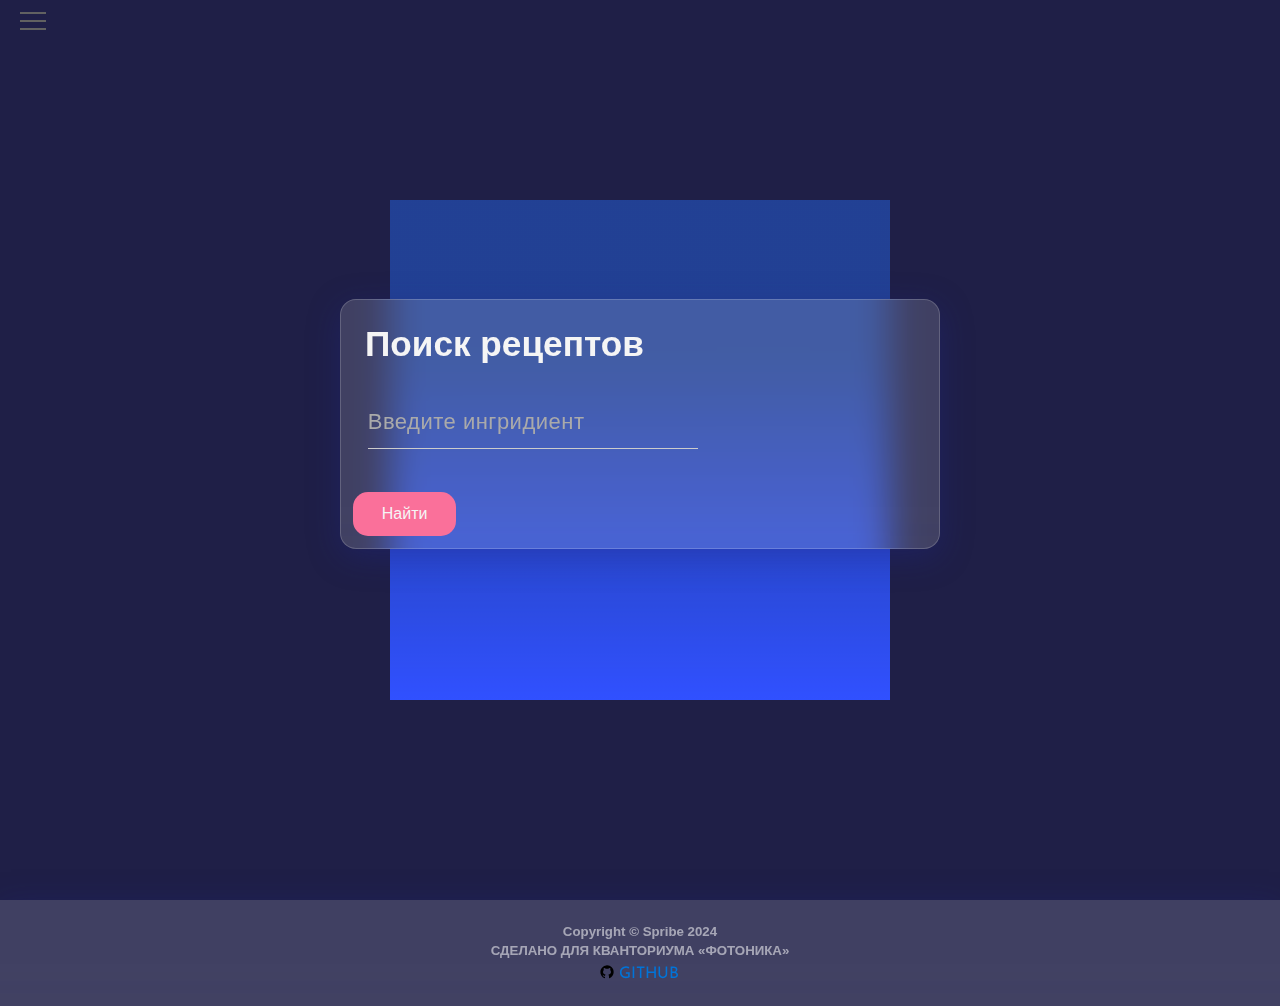
<file: index.html>
<!DOCTYPE html>
<html lang="en">
<head>
    <meta charset="UTF-8">
    <meta name="viewport" content="width=device-width, initial-scale=1.0">
    <title>Поиск рецептов по ингридиентам</title>
    <link rel="stylesheet" type="text/css" href="templates/css/style.css"/>
    <link rel="preconnect" href="https://fonts.googleapis.com">
    <link rel="preconnect" href="https://fonts.gstatic.com" crossorigin>
    <link href="https://fonts.googleapis.com/css2?family=Josefin+Sans:wght@300&display=swap" rel="stylesheet">
    <link href="https://fonts.googleapis.com/css2?family=Merriweather&display=swap" rel="stylesheet">
    <link href="https://fonts.googleapis.com/css2?family=JetBrains+Mono&display=swap" rel="stylesheet">
</head>
<body>
    <div class="container">
        <div class="hamburger-menu">
            <input id="menu__toggle" type="checkbox" />
            <label class="menu__btn" for="menu__toggle">
                <span></span>
            </label>
            <ul class="menu__box">
                <div class="menu__background">
                    <div class="menu__settings">
                        <p class="settings__text">Settings</p>
                        <img class="settings__logo" src="src/icons/settings.svg">
                    </div>
                    <div class="menu__input">
                        <div class="input__recipes-menu">
                            <p class="input__recipes">Number of recipes</p>
                            <select class="recipes__input">
                                <option value="5" class="recipes__option">5</option>
                                <option value="10" class="recipes__option">10</option>
                                <option value="15" class="recipes__option">15</option>
                                <option value="20" class="recipes__option">20</option>
                                <option value="25" class="recipes__option">25</option>
                            </select>
                            <button class="recipes__btn">
                                <img class="recipes__logo" src="src/icons/app.svg">
                            </button>
                        </div>
                        <div class="input__api-menu">
                            <p class="input__api">Spoonacular API key</p>
                            <form>
                                <input class="api__input" id="apikey">
                                <button onclick="setApiKey()" class="api__btn">
                                    <img class="api__logo" src="src/icons/edit.svg">
                                </button>
                            </form>
                        </div>
                        <div class="menu__links">
                            <a class="links__book-text" href="https://spoonacular.com/food-api/docs">
                                <img class="links__book-logo" src="src/icons/book.svg">
                                Spoonacular docs
                            </a>
                            <div class="links__separation"></div>
                            <a class="links__opensourse-text" href="https://github.com/Pr0n1xGH/search-for-recipes">
                                <img class="links__opensourse-logo" src="src/icons/disk.svg">
                                Open Sourse
                            </a>
                            <div class="links__separation"></div>
                            <a class="links__gstar-text" href="https://github.com/Pr0n1xGH/search-for-recipes/stargazers">
                                <img class="links__gstar-logo" src="src/icons/cursor.svg">
                                Give me a star
                            </a>
                            <div class="links__separation"></div>
                        </div>
                    </div>
                </div>
            </ul>
        </div>
        <div class="card">
            <h1 class="title">Поиск рецептов</h1>
            <div class="col-3 input-effect">
                <input id="ingredients" class="effect-16 ingredients" type="text" placeholder="">
                <label>Введите ингридиент</label>
                <span class="focus-border"></span>
            </div>
            <button class="btn" onclick="getReceptions()">Найти</button>
        </div>
        <div id="recepts" class="recepts"></div>
        <div class="blob"></div>
    </div>
    <footer>
        <div class="footer-div">
            <h5 class="copyright">Copyright © Spribe 2024</h5>
            <h5 class="fotonika">СДЕЛАНО ДЛЯ КВАНТОРИУМА «ФОТОНИКА»</h5>
            <a class="github" href="https://github.com/Pr0n1xGH/search-for-recipes/">
                <svg class="github-logo" xmlns="http://www.w3.org/2000/svg" x="0px" y="0px" width="100" height="100" viewBox="0 0 24 24"><path d="M10.9,2.1c-4.6,0.5-8.3,4.2-8.8,8.7c-0.5,4.7,2.2,8.9,6.3,10.5C8.7,21.4,9,21.2,9,20.8v-1.6c0,0-0.4,0.1-0.9,0.1 c-1.4,0-2-1.2-2.1-1.9c-0.1-0.4-0.3-0.7-0.6-1C5.1,16.3,5,16.3,5,16.2C5,16,5.3,16,5.4,16c0.6,0,1.1,0.7,1.3,1c0.5,0.8,1.1,1,1.4,1 c0.4,0,0.7-0.1,0.9-0.2c0.1-0.7,0.4-1.4,1-1.8c-2.3-0.5-4-1.8-4-4c0-1.1,0.5-2.2,1.2-3C7.1,8.8,7,8.3,7,7.6C7,7.2,7,6.6,7.3,6 c0,0,1.4,0,2.8,1.3C10.6,7.1,11.3,7,12,7s1.4,0.1,2,0.3C15.3,6,16.8,6,16.8,6C17,6.6,17,7.2,17,7.6c0,0.8-0.1,1.2-0.2,1.4 c0.7,0.8,1.2,1.8,1.2,3c0,2.2-1.7,3.5-4,4c0.6,0.5,1,1.4,1,2.3v2.6c0,0.3,0.3,0.6,0.7,0.5c3.7-1.5,6.3-5.1,6.3-9.3 C22,6.1,16.9,1.4,10.9,2.1z"></path></svg>
                GITHUB
            </a>
        </div>
    </footer>
    <script src="templates/js/global.js" defer></script>
</body>
</html>
</file>
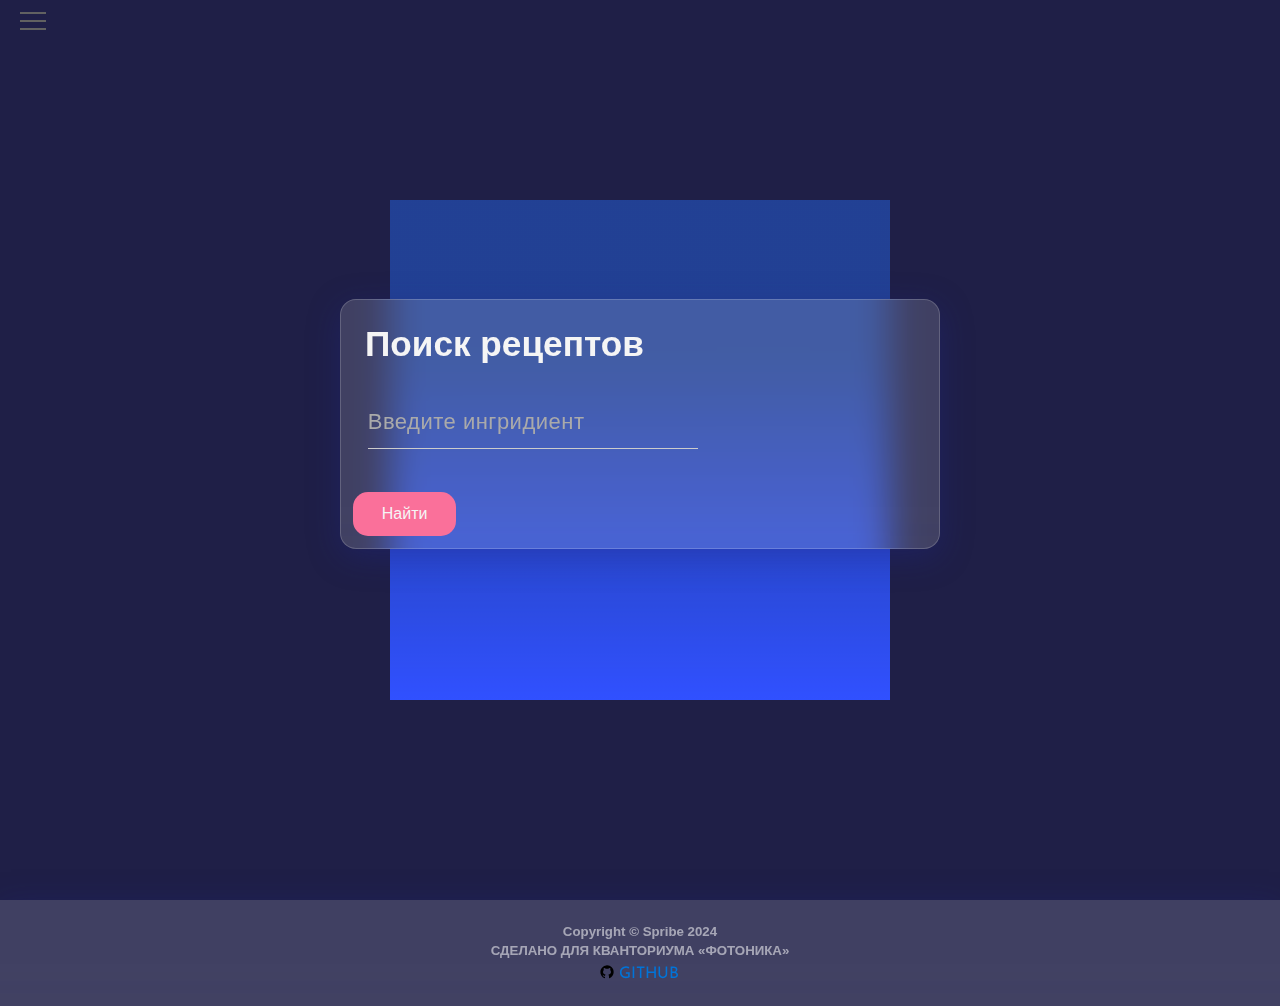
<file: Ru/index.html>
<!DOCTYPE html>
<html lang="en">
<head>
    <meta charset="UTF-8">
    <meta name="viewport" content="width=device-width, initial-scale=1.0">
    <title>Поиск рецептов по ингридиентам</title>
    <link rel="stylesheet" type="text/css" href="templates/css/style.css"/>
    <link rel="preconnect" href="https://fonts.googleapis.com">
    <link rel="preconnect" href="https://fonts.gstatic.com" crossorigin>
    <link href="https://fonts.googleapis.com/css2?family=PT+Sans&display=swap" rel="stylesheet">
    <link href="https://fonts.googleapis.com/css2?family=Josefin+Sans:wght@300&display=swap" rel="stylesheet">
    <link href="https://fonts.googleapis.com/css2?family=Merriweather&display=swap" rel="stylesheet">
</head>
<body>
    <div class="container">
        <div class="hamburger-menu">
            <input id="menu__toggle" type="checkbox" />
            <label class="menu__btn" for="menu__toggle">
                <span></span>
            </label>
            <ul class="menu__box">
                <p class="settings-text">Настройки</p>
                <li>
                    <p class="hamburger-text">
                        Количество рецептов: 
                    </p>
                    <div class="select">
                        <select class="recipes__input" id="select-requests">
                            <option class="option-requests" value="5">5</option>
                            <option class="option-requests" value="10">10</option>
                            <option class="option-requests" value="15">15</option>
                            <option class="option-requests" value="20">20</option>
                            <option class="option-requests" value="25">25</option>
                        </select>
                    </div>
                </li>
                <li>
                    <p class="hamburger-text">
                        <a href="https://spoonacular.com/food-api/docs">
                            Spoonacular
                        </a> API key:
                    </p>
                    <input id="apikey" class="effect-16 apikey" type="text">
                    <button onclick="setApiKey()" class="hamburger-confirm">
                        <span class="hamburger-confirm-text">Подтвердить</span>
                    </button>
                </li>
            </ul>
        </div>
        <div class="card">
            <h1 class="title">Поиск рецептов</h1>
            <div class="col-3 input-effect">
                <input id="ingredients" class="effect-16 ingredients" type="text" placeholder="">
                <label>Введите ингридиент</label>
                <span class="focus-border"></span>
            </div>
            <button class="btn" onclick="getReceptions()">Найти</button>
        </div>
        <div id="recepts" class="recepts"></div>
        <div class="blob"></div>
    </div>
    <footer>
        <div class="footer-div">
            <h5 class="copyright">Copyright © Spribe 2024</h5>
            <h5 class="fotonika">СДЕЛАНО ДЛЯ КВАНТОРИУМА «ФОТОНИКА»</h5>
            <a class="github" href="https://github.com/Pr0n1xGH/search-for-recipes/">
                <svg class="github-logo" xmlns="http://www.w3.org/2000/svg" x="0px" y="0px" width="100" height="100" viewBox="0 0 24 24"><path d="M10.9,2.1c-4.6,0.5-8.3,4.2-8.8,8.7c-0.5,4.7,2.2,8.9,6.3,10.5C8.7,21.4,9,21.2,9,20.8v-1.6c0,0-0.4,0.1-0.9,0.1 c-1.4,0-2-1.2-2.1-1.9c-0.1-0.4-0.3-0.7-0.6-1C5.1,16.3,5,16.3,5,16.2C5,16,5.3,16,5.4,16c0.6,0,1.1,0.7,1.3,1c0.5,0.8,1.1,1,1.4,1 c0.4,0,0.7-0.1,0.9-0.2c0.1-0.7,0.4-1.4,1-1.8c-2.3-0.5-4-1.8-4-4c0-1.1,0.5-2.2,1.2-3C7.1,8.8,7,8.3,7,7.6C7,7.2,7,6.6,7.3,6 c0,0,1.4,0,2.8,1.3C10.6,7.1,11.3,7,12,7s1.4,0.1,2,0.3C15.3,6,16.8,6,16.8,6C17,6.6,17,7.2,17,7.6c0,0.8-0.1,1.2-0.2,1.4 c0.7,0.8,1.2,1.8,1.2,3c0,2.2-1.7,3.5-4,4c0.6,0.5,1,1.4,1,2.3v2.6c0,0.3,0.3,0.6,0.7,0.5c3.7-1.5,6.3-5.1,6.3-9.3 C22,6.1,16.9,1.4,10.9,2.1z"></path></svg>
                GITHUB
            </a>
        </div>
    </footer>
    <script src="templates/js/global.js" defer></script>
</body>
</html>
</file>
<file: templates/css/style.css>
* {
	box-sizing: border-box;
	margin: 0;
	padding: 0;
	font-family: "Nunito", sans-serif;
}

body {
  background: #1f1f47
}

.container {
  min-height: 100vh;
  width: 100%;
  display: flex;
  justify-content: center;
  align-items: center;
  position: relative;
  overflow: hidden;
  flex-direction: column;
}

.card {
  width: 600px;
  min-height: 250px;
  background: rgba( 255, 255, 255, 0.15 );
  box-shadow: 0 8px 32px 0 rgba( 31, 38, 135, 0.37 );
  backdrop-filter: blur( 18px );
  -webkit-backdrop-filter: blur( 18px );
  border: 1px solid rgba( 255, 255, 255, 0.18 );
  border-radius: 1rem;
  padding: 1.5rem;
  z-index: 10;
  color: whitesmoke;
  margin-top: 20px;
}

.title_recept,
.title {
  font-size: 2.2rem;
  margin-bottom: 1rem;
}

.recepts {
  vertical-align: super;
  display: flex;
  flex-wrap: wrap;
  justify-content: center;
  align-items: flex-start;
  margin-top: 45px;
  margin-bottom: 45px;
  gap: 35px;
}

.recept {
  width: auto;
  max-width: 600px;
  min-height: auto;
  background: rgba( 255, 255, 255, 0.15 );
  box-shadow: 0 8px 32px 0 rgba( 31, 38, 135, 0.37 );
  backdrop-filter: blur( 18px );
  -webkit-backdrop-filter: blur( 18px );
  border: 1px solid rgba( 255, 255, 255, 0.18 );
  border-radius: 1rem;
  padding: 1.5rem;
  z-index: 10;
  color: whitesmoke;
}

.subtitle {
  font-size: 1rem;
  margin-bottom: 2rem;
}

.btn {
  position: fixed;
  bottom: 5%;
  left: 2%;
  background: none;
  border: none;
  text-align: center;
  font-size: 1rem;
  color: whitesmoke;
  background-color: #fa709a;
  padding: 0.8rem 1.8rem;
  border-radius: 15px;
  cursor: pointer;
  transition: 1s;
}

.btn:hover {
  transition: 1s;
  background-color: #d15e80;
}

footer {
  text-align: center;
  align-items: center;
  color: #ffffff89;
  min-width: 100%;
  background: rgba( 255, 255, 255, 0.15 );
  box-shadow: 0 8px 32px 0 rgba( 31, 38, 135, 0.37 );
  backdrop-filter: blur( 18px );
  -webkit-backdrop-filter: blur( 18px );
  padding: 1.5rem;
  z-index: 10;
}

.fotonika,
.copyright {
  margin: 0px 0px 4px;
  
}

.github {
  font-family: 'Josefin Sans';
  height: 10px;
}

.github-logo {
  width: 1em;
  height: 1em;
  margin-right: -4px;
  position: relative;
  top: 1.7px;
  right: 3px;
}

.btn:focus {
  background-color: #cd5e7f;
}

img {
  border-radius: 8px;
}

.title_recept,
.summary {
  font-family: 'Josefin Sans';
  font-style: normal;
}

.summary {
  text-align: justify;
}

.title_recept {
  text-align: center;
  margin-top: 10px;
  margin-bottom: 10px;
}

.icon {
  width: 1em;
  height: 1em;
  margin-right: 0.5em;
  position: relative;
  top: 2.7px;
  right: 3px;
}

a {
  top: 8px;
  text-decoration: none;
  color: #0074D9;
}

.underline {
  position: relative;
}

.underline::before {
  content: '';
  position: relative;
  bottom: 0;
  right: 0;
  width: 0;
  height: 2px;
  background-color: #0074D9;
  transition: width 0.6s cubic-bezier(0.25, 1, 0.5, 1);
}

.blob {
  position: absolute;
  width: 500px;
  height: 500px;
  background: linear-gradient(
    180deg,
    rgba(47, 184, 255,0.42) 31.77%,
    #5c9df1 100%
  );
  mix-blend-mode: color-dodge;
  -webkit-animation: move 25s infinite alternate;
          animation: move 25s infinite alternate;
  transition: 1s cubic-bezier(0.07, 0.8, 0.16, 1);
}

.blob:hover {
  width: 520px;
  height: 520px;
  -webkit-filter: blur(30px);
          filter: blur(30px);
  box-shadow:
    inset 0 0 0 5px rgba(255,255,255, 0.6),
    inset 100px 100px 0 0px #fa709a,
    inset 200px 200px 0 0px #784ba8,
    inset 300px 300px 0 0px #2b86c5;
}

#ingredients[type="text"]{
  font: 30px/48px 'Muli', sans-serif; 
  color: #ffffff; 
  width: 100%; 
  box-sizing: border-box; 
  letter-spacing: 1px;
}:focus{
  outline: none;
}

.col-3{
  float: left; 
  width: 48.33%; 
  margin: 20px 0.5%; 
  position: relative;
}

#ingredients[type="text"]{
  width: 100%; 
  box-sizing: border-box; 
  letter-spacing: 1px;
}

.effect-16{
  border: 0; 
  padding: 0px 0; 
  border-bottom: 1px solid #ccc; 
  background-color: transparent;
}

.effect-16 ~ .focus-border{
  position: absolute; 
  bottom: 0; 
  left: 0; 
  width: 0; 
  height: 2px; 
  background-color: #4d88d6; 
  transition: 0.4s;
}

.effect-16:focus ~ .focus-border,
.has-content.effect-16 ~ .focus-border {
  width: 100%; 
  transition: 0.4s;
}

.effect-16 ~ label {
  position: absolute;
  font-size: 22px;
  left: 0; 
  width: 100%; 
  top: 9px; 
  color: #aaa; 
  transition: 0.3s; 
  z-index: -1; 
  letter-spacing: 0.5px;
}

.effect-16:focus ~ label, 
.has-content.effect-16 ~ label {
  top: -16px; 
  font-size: 12px; 
  color: #4d88d6; 
  transition: 0.3s;
}

#menu__toggle {
  opacity: 0;
}
#menu__toggle:checked + .menu__btn > span {
  transform: rotate(45deg);
}
#menu__toggle:checked + .menu__btn > span::before {
  top: 0;
  transform: rotate(0deg);
}
#menu__toggle:checked + .menu__btn > span::after {
  top: 0;
  transform: rotate(90deg);
}
#menu__toggle:checked ~ .menu__box {
  left: 0 !important;
}
.menu__btn {
  position: fixed;
  top: 20px;
  left: 20px;
  width: 26px;
  height: 26px;
  cursor: pointer;
  z-index: 1;
}
.menu__btn > span,
.menu__btn > span::before,
.menu__btn > span::after {
  display: block;
  position: absolute;
  width: 100%;
  height: 2px;
  background-color: #616161;
  transition-duration: .25s;
}
.menu__btn > span::before {
  content: '';
  top: -8px;
}
.menu__btn > span::after {
  content: '';
  top: 8px;
}
.menu__box {
  display: block;
  position: fixed;
  top: 0;
  left: -100%;
  width: 300px;
  height: 100%;
  margin: 0;
  list-style: none;
  background-color: #eceff100;
  transition-duration: .25s;
}
.menu__item {
  display: block;
  padding: 12px 24px;
  color: #333;
  font-family: 'Roboto', sans-serif;
  font-size: 20px;
  font-weight: 600;
  text-decoration: none;
  transition-duration: .25s;
}
.menu__item:hover {
  background-color: #CFD8DC;
}

.hamburger-menu {
  z-index: 99;
}

.apikey,
.hamburger-text {
  font-family: 'Merriweather';
  margin-left: 25px;
}

.apikey {
  margin-top: 5px;
  font-size: 20px;
}

.hamburger-confirm {
  top: 50%;
  background-color: #2c3e50;
  color: #fff;
  border: #2c3e50;
  margin-left: 25px;
  margin-top: 10px;
  border-radius: 5px;
  padding-top: 6px;
  padding-bottom: 6px;
  padding-right: 5px;
  padding-left: 5px;
  transition: 0.6s;
  cursor: pointer;
}

.hamburger-confirm:hover {
  background-color: #22303d;
  transition: 0.6s;
}

select {
  appearance: none;
  box-shadow: none;
  padding: 0 1em;
  background-image: none;
  cursor: pointer;
}

select::-ms-expand {
  display: none;
}

.select {
  margin-left: 23px;
  margin-top: 10px;
  margin-bottom: 35px;
  position: relative;
  display: flex;
  width: 15em;
  height: 3em;
  border-radius: 0.25em;
  overflow: hidden;
}

.select::after {
  content: '\25BC';
  position: absolute;
  top: 0;
  right: 0;
  padding: 1em;
  background-color: #34495e;
  transition: .25s all ease;
  pointer-events: none;
}

.select:hover::after {
  color: #f39c12;
}

.settings-text {
  font-size: 22px;
  font-family: 'Josefin Sans';
  margin-left: 24px;
  margin-bottom: 35px;
}

.menu__background {
  margin-top: 25px;
  margin: 2px auto 2px;
  background-color: #333;
  border-radius: 16px;
  height: 80%;
  width: 95%;
  padding: 10px;
}

.menu__settings {
  display: flex;
  margin-top: -10px;
  margin-left: -10px;
  margin-right: -10px;
  background-color: #212121;
  border-radius: 16px;
  height: 40px;
  align-items: center;
  
}

.settings__text {
  color: #fff;
  font-family: 'JetBrains Mono';
  font-size: 30px;
  margin-left: 70px;
}

.settings__logo {
  margin-left: 35px;
}

.input__recipes {
  color: #fff;
  font-family: 'JetBrains Mono';
  font-size: 18px;
  margin-left: 5px;
  margin-top: 30px;
}

.api__input,
.recipes__input {
  box-sizing: border-box;
  margin-left: 5px;
  margin-top: 2px;
  width: 220px;
  height: 30px;
  border-radius: 5px;
  background-color: #d9d9d911;
  border: 0;
  color: #fff;
  font-family: 'JetBrains Mono';
}

.recipes__input .recipes__option {
  background: #333;
  font-family: 'JetBrains Mono';
}

.recipes__btn {
  position: relative;
  background-color: #21212172;
  border: 0;
  border-radius: 5px;
  right: 13.3%;
  top: 7px;
}

.recipes__logo {
  width: 75%;
  margin-top: 4.1px;
  margin-bottom: 0;
  margin-right: 3px;
  margin-left: 4px;
  border-radius: 0px;
}

.input__api {
  color: #fff;
  font-family: 'JetBrains Mono';
  font-size: 18px;
  margin-left: 5px;
}

.input__api-menu {
  margin-top: 6px;
}

.api__btn {
  position: relative;
  background-color: #21212172;
  border: 0;
  border-radius: 5px;
  right: 13.3%;
  top: 7.2px;
  cursor: pointer;
}

.api__logo {
  width: 75%;
  margin-top: 4.1px;
  margin-bottom: 0;
  margin-right: 3px;
  margin-left: 4px;
  border-radius: 0px;
}

.menu__links {
  margin-top: 25px;
}

.links__book-text,
.links__gstar-text,
.links__opensourse-text {
  font-family: 'JetBrains Mono';
  font-size: 18px;
  color: #fff;
  transition: 1s;
  transition-timing-function: ease-in-out;
}

.links__book-text:hover,
.links__gstar-text:hover,
.links__opensourse-text:hover {
  transition: 1s;
  transition-timing-function: ease-in-out;
  color: #888888;
}

.links__book-logo,
.links__gstar-logo,
.links__opensourse-logo {
  width: 24px;
  height: 24px;
  position: relative;
  top: 5px;
  cursor: pointer;
  border-radius: 0;
}

.links__separation {
  bottom: 0;
  height: 4px;
  margin-top: 4px;
  border-radius: 5px;
  background-color: #21212172;
}

@media (hover: hover) and (pointer: fine) {
  .underline:hover::before {
    left: 0;
    right: auto;
    width: 100%;
  }
}

@media all and (min-width: 355px) {
  .card {width: 355px;}
  .effect-16 ~ label {font-size: 16px;}
  .col-3 {width: 60%;}
  .apikey {margin-right: 14px;}
  img {max-width: 100%;}
}

@media all and (min-width: 800px) {
  .card {width: 600px;}
  .effect-16 ~ label {font-size: 22px;}
}

@-webkit-keyframes move {
  from {
    transform: translate(-100px, -50px) rotate(-90deg);
    border-radius: 24% 76% 35% 65% / 27% 36% 64% 73%;
  }

  to {
    transform: translate(500px, 100px) rotate(-10deg);
    border-radius: 76% 24% 33% 67% / 68% 55% 45% 32%;
  }
}

@keyframes move {
  from {
    transform: translate(-100px, -50px) rotate(-90deg);
    border-radius: 24% 76% 35% 65% / 27% 36% 64% 73%;
  }

  to {
    transform: translate(500px, 100px) rotate(-10deg);
    border-radius: 76% 24% 33% 67% / 68% 55% 45% 32%;
  }
}
</file>
<file: Ru/templates/css/style.css>
* {
	box-sizing: border-box;
	margin: 0;
	padding: 0;
	font-family: "Nunito", sans-serif;
}

body {
  background: #1f1f47
}

.container {
  min-height: 100vh;
  width: 100%;
  display: flex;
  justify-content: center;
  align-items: center;
  position: relative;
  overflow: hidden;
  flex-direction: column;
}

.card {
  width: 600px;
  min-height: 250px;
  background: rgba( 255, 255, 255, 0.15 );
  box-shadow: 0 8px 32px 0 rgba( 31, 38, 135, 0.37 );
  backdrop-filter: blur( 18px );
  -webkit-backdrop-filter: blur( 18px );
  border: 1px solid rgba( 255, 255, 255, 0.18 );
  border-radius: 1rem;
  padding: 1.5rem;
  z-index: 10;
  color: whitesmoke;
  margin-top: 20px;
}

.title_recept,
.title {
  font-size: 2.2rem;
  margin-bottom: 1rem;
}

.recepts {
  vertical-align: super;
  display: flex;
  flex-wrap: wrap;
  justify-content: center;
  align-items: flex-start;
  margin-top: 45px;
  margin-bottom: 45px;
  gap: 35px;
}

.recept {
  width: auto;
  max-width: 600px;
  min-height: auto;
  background: rgba( 255, 255, 255, 0.15 );
  box-shadow: 0 8px 32px 0 rgba( 31, 38, 135, 0.37 );
  backdrop-filter: blur( 18px );
  -webkit-backdrop-filter: blur( 18px );
  border: 1px solid rgba( 255, 255, 255, 0.18 );
  border-radius: 1rem;
  padding: 1.5rem;
  z-index: 10;
  color: whitesmoke;
}

.subtitle {
  font-size: 1rem;
  margin-bottom: 2rem;
}

.btn {
  position: fixed;
  bottom: 5%;
  left: 2%;
  background: none;
  border: none;
  text-align: center;
  font-size: 1rem;
  color: whitesmoke;
  background-color: #fa709a;
  padding: 0.8rem 1.8rem;
  border-radius: 15px;
  cursor: pointer;
  transition: 1s;
}

.btn:hover {
  transition: 1s;
  background-color: #d15e80;
}

footer {
  text-align: center;
  align-items: center;
  color: #ffffff89;
  min-width: 100%;
  background: rgba( 255, 255, 255, 0.15 );
  box-shadow: 0 8px 32px 0 rgba( 31, 38, 135, 0.37 );
  backdrop-filter: blur( 18px );
  -webkit-backdrop-filter: blur( 18px );
  padding: 1.5rem;
  z-index: 10;
}

.fotonika,
.copyright {
  margin: 0px 0px 4px;
  
}

.github {
  font-family: 'Josefin Sans';
  height: 10px;
}

.github-logo {
  width: 1em;
  height: 1em;
  margin-right: -4px;
  position: relative;
  top: 1.7px;
  right: 3px;
}

.btn:focus {
  background-color: #cd5e7f;
}

img {
  border-radius: 8px;
}

.title_recept,
.summary {
  font-family: 'PT Sans';
  font-style: normal;
}

.summary {
  text-align: justify;
}

.title_recept {
  text-align: center;
  margin-top: 10px;
  margin-bottom: 10px;
}

.icon {
  width: 1em;
  height: 1em;
  margin-right: 0.5em;
  position: relative;
  top: 2.7px;
  right: 3px;
}

a {
  top: 8px;
  text-decoration: none;
  color: #0074D9;
}

.underline {
  position: relative;
}

.underline::before {
  content: '';
  position: relative;
  bottom: 0;
  right: 0;
  width: 0;
  height: 2px;
  background-color: #0074D9;
  transition: width 0.6s cubic-bezier(0.25, 1, 0.5, 1);
}

.blob {
  position: absolute;
  width: 500px;
  height: 500px;
  background: linear-gradient(
    180deg,
    rgba(47, 184, 255,0.42) 31.77%,
    #5c9df1 100%
  );
  mix-blend-mode: color-dodge;
  -webkit-animation: move 25s infinite alternate;
          animation: move 25s infinite alternate;
  transition: 1s cubic-bezier(0.07, 0.8, 0.16, 1);
}

.blob:hover {
  width: 520px;
  height: 520px;
  -webkit-filter: blur(30px);
          filter: blur(30px);
  box-shadow:
    inset 0 0 0 5px rgba(255,255,255, 0.6),
    inset 100px 100px 0 0px #fa709a,
    inset 200px 200px 0 0px #784ba8,
    inset 300px 300px 0 0px #2b86c5;
}

#ingredients[type="text"]{
  font: 30px/48px 'Muli', sans-serif; 
  color: #ffffff; 
  width: 100%; 
  box-sizing: border-box; 
  letter-spacing: 1px;
}:focus{
  outline: none;
}

.col-3{
  float: left; 
  width: 48.33%; 
  margin: 20px 0.5%; 
  position: relative;
}

#ingredients[type="text"]{
  width: 100%; 
  box-sizing: border-box; 
  letter-spacing: 1px;
}

.effect-16{
  border: 0; 
  padding: 0px 0; 
  border-bottom: 1px solid #ccc; 
  background-color: transparent;
}

.effect-16 ~ .focus-border{
  position: absolute; 
  bottom: 0; 
  left: 0; 
  width: 0; 
  height: 2px; 
  background-color: #4d88d6; 
  transition: 0.4s;
}

.effect-16:focus ~ .focus-border,
.has-content.effect-16 ~ .focus-border {
  width: 100%; 
  transition: 0.4s;
}

.effect-16 ~ label {
  position: absolute;
  font-size: 22px;
  left: 0; 
  width: 100%; 
  top: 9px; 
  color: #aaa; 
  transition: 0.3s; 
  z-index: -1; 
  letter-spacing: 0.5px;
}

.effect-16:focus ~ label, 
.has-content.effect-16 ~ label {
  top: -16px; 
  font-size: 12px; 
  color: #4d88d6; 
  transition: 0.3s;
}

#menu__toggle {
  opacity: 0;
}
#menu__toggle:checked + .menu__btn > span {
  transform: rotate(45deg);
}
#menu__toggle:checked + .menu__btn > span::before {
  top: 0;
  transform: rotate(0deg);
}
#menu__toggle:checked + .menu__btn > span::after {
  top: 0;
  transform: rotate(90deg);
}
#menu__toggle:checked ~ .menu__box {
  left: 0 !important;
}
.menu__btn {
  position: fixed;
  top: 20px;
  left: 20px;
  width: 26px;
  height: 26px;
  cursor: pointer;
  z-index: 1;
}
.menu__btn > span,
.menu__btn > span::before,
.menu__btn > span::after {
  display: block;
  position: absolute;
  width: 100%;
  height: 2px;
  background-color: #616161;
  transition-duration: .25s;
}
.menu__btn > span::before {
  content: '';
  top: -8px;
}
.menu__btn > span::after {
  content: '';
  top: 8px;
}
.menu__box {
  display: block;
  position: fixed;
  top: 0;
  left: -100%;
  width: 300px;
  height: 100%;
  margin: 0;
  padding: 80px 0;
  list-style: none;
  background-color: #ECEFF1;
  box-shadow: 2px 2px 6px rgba(0, 0, 0, .4);
  transition-duration: .25s;
}
.menu__item {
  display: block;
  padding: 12px 24px;
  color: #333;
  font-family: 'Roboto', sans-serif;
  font-size: 20px;
  font-weight: 600;
  text-decoration: none;
  transition-duration: .25s;
}
.menu__item:hover {
  background-color: #CFD8DC;
}

.hamburger-menu {
  z-index: 99;
}

.apikey,
.hamburger-text {
  font-family: 'Merriweather';
  margin-left: 25px;
}

.apikey {
  margin-top: 5px;
  font-size: 20px;
}

.hamburger-confirm {
  top: 50%;
  background-color: #2c3e50;
  color: #fff;
  border: #2c3e50;
  margin-left: 25px;
  margin-top: 10px;
  border-radius: 5px;
  padding-top: 6px;
  padding-bottom: 6px;
  padding-right: 5px;
  padding-left: 5px;
  transition: 0.6s;
  cursor: pointer;
}

.hamburger-confirm:hover {
  background-color: #22303d;
  transition: 0.6s;
}

select {
  appearance: none;
  outline: 10px red;
  border: 0;
  box-shadow: none;
  flex: 1;
  padding: 0 1em;
  color: #fff;
  background-color: #2c3e50;
  background-image: none;
  margin-right: 13px;
  cursor: pointer;
}

select::-ms-expand {
  display: none;
}

.select {
  margin-left: 23px;
  margin-top: 10px;
  margin-bottom: 35px;
  position: relative;
  display: flex;
  width: 15em;
  height: 3em;
  border-radius: 0.25em;
  overflow: hidden;
}

.select::after {
  content: '\25BC';
  position: absolute;
  top: 0;
  right: 0;
  padding: 1em;
  background-color: #34495e;
  transition: .25s all ease;
  pointer-events: none;
}

.select:hover::after {
  color: #f39c12;
}

.settings-text {
  font-size: 22px;
  font-family: 'Josefin Sans';
  margin-left: 24px;
  margin-bottom: 35px;
}

@media (hover: hover) and (pointer: fine) {
  .underline:hover::before {
    left: 0;
    right: auto;
    width: 100%;
  }
}

@media all and (min-width: 355px) {
  .card {width: 355px;}
  .effect-16 ~ label {font-size: 16px;}
  .col-3 {width: 60%;}
  .apikey {margin-right: 14px;}
  img {max-width: 100%;}
}

@media all and (min-width: 800px) {
  .card {width: 600px;}
  .effect-16 ~ label {font-size: 22px;}
}

@-webkit-keyframes move {
  from {
    transform: translate(-100px, -50px) rotate(-90deg);
    border-radius: 24% 76% 35% 65% / 27% 36% 64% 73%;
  }

  to {
    transform: translate(500px, 100px) rotate(-10deg);
    border-radius: 76% 24% 33% 67% / 68% 55% 45% 32%;
  }
}

@keyframes move {
  from {
    transform: translate(-100px, -50px) rotate(-90deg);
    border-radius: 24% 76% 35% 65% / 27% 36% 64% 73%;
  }

  to {
    transform: translate(500px, 100px) rotate(-10deg);
    border-radius: 76% 24% 33% 67% / 68% 55% 45% 32%;
  }
}
</file>
